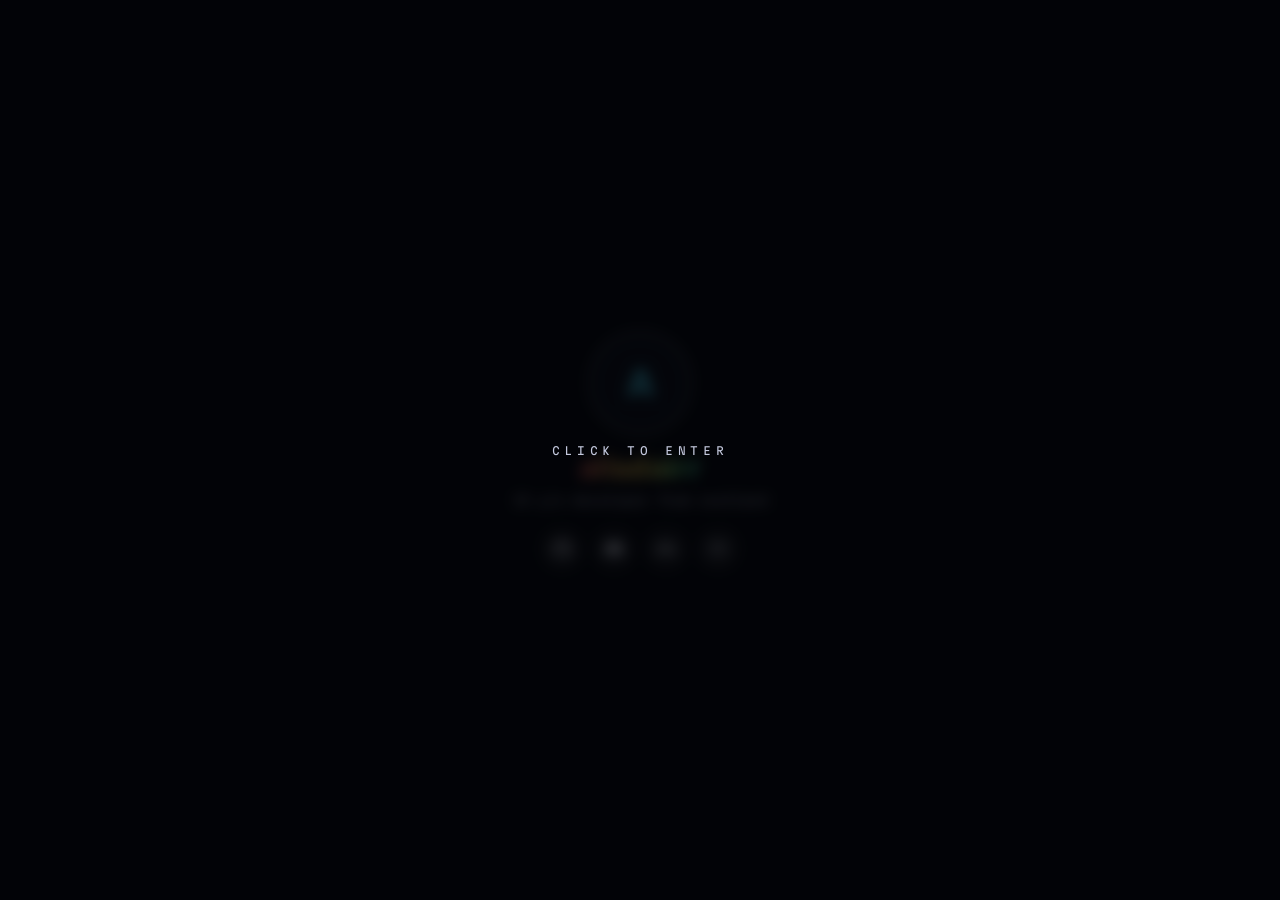
<file: index.html>
<!doctype html>
<html lang="en">
<head>
<meta charset="utf-8" />
<meta name="viewport" content="width=device-width, initial-scale=1, viewport-fit=cover" />
<title>alisdair</title>
<meta name="description" content="Alisdair, 15 y/o developer from Scotland." />

<link rel="preconnect" href="https://fonts.googleapis.com" />
<link rel="preconnect" href="https://fonts.gstatic.com" crossorigin />
<link href="https://fonts.googleapis.com/css2?family=Bricolage+Grotesque:opsz,wght@12..96,300..800&family=Martian+Mono:wght@300;400;500;600&display=swap" rel="stylesheet" />
<link rel="stylesheet" href="styles.css" />
</head>
<body>

<div class="bg">
  <video id="bgvideo" autoplay muted loop playsinline preload="auto" onerror="this.style.display='none'">
    <source src="assets/background.mp4" type="video/mp4" />
  </video>
</div>

<div class="enter" id="enter">
  <span class="enter-label">click to enter</span>
</div>

<main class="stage">
  <section class="profile" aria-label="profile">
    <div class="avatar avatar-fallback" id="avatar">A</div>
    <h1 class="username" id="username">alisdairr</h1>
    <p class="bio" id="bio"></p>
    <div class="socials" id="socials"></div>
  </section>
</main>

<script src="script.js"></script>
</body>
</html>
</file>
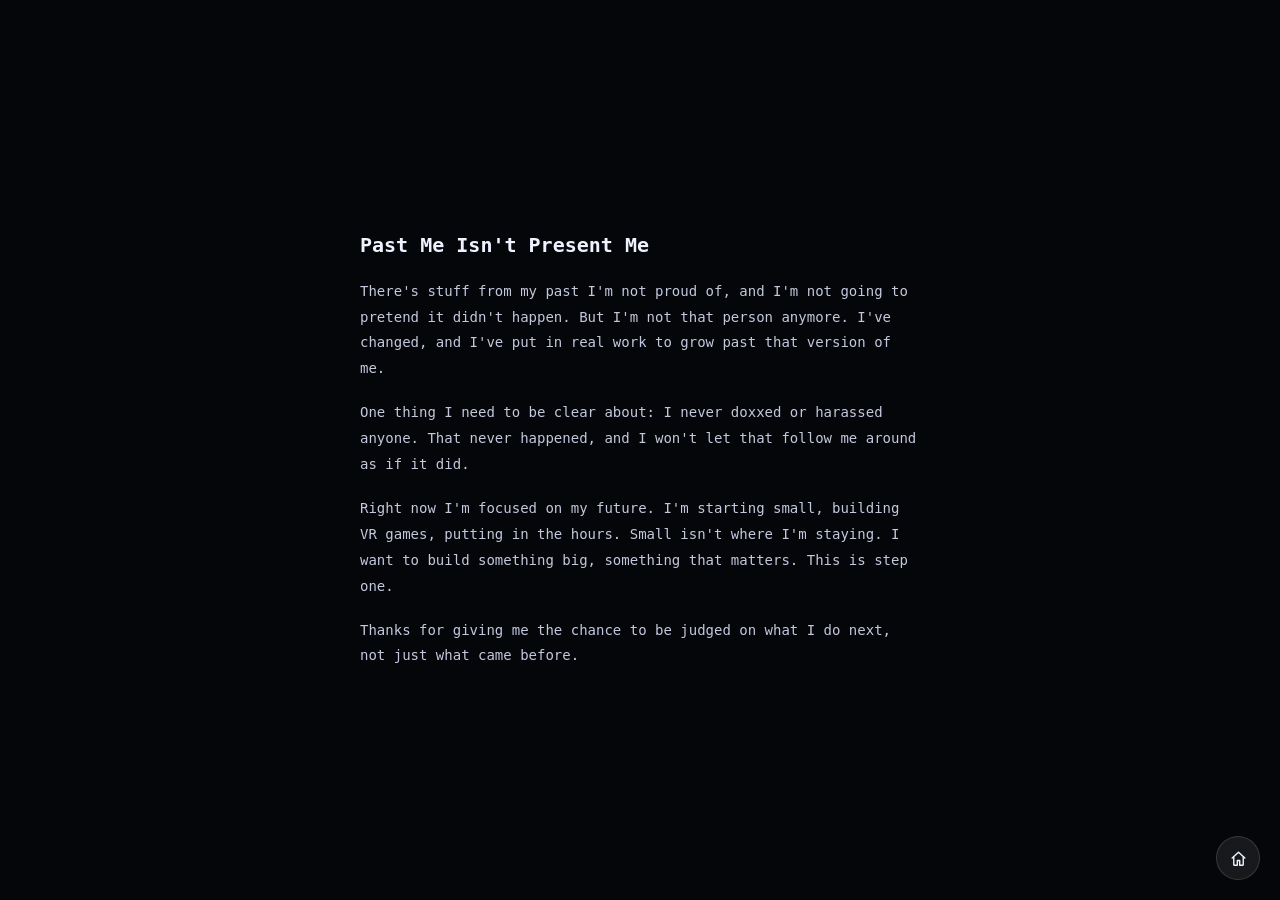
<file: info/index.html>
<!doctype html>
<html lang="en">
<head>
<meta charset="utf-8" />
<meta name="viewport" content="width=device-width, initial-scale=1" />
<meta name="robots" content="noindex, nofollow" />
<title>info</title>
<link rel="stylesheet" href="/info/styles.css" />
</head>
<body>
  <main>
    <h1>Past Me Isn't Present Me</h1>
    <p>There's stuff from my past I'm not proud of, and I'm not going to pretend it didn't happen. But I'm not that person anymore. I've changed, and I've put in real work to grow past that version of me.</p>
    <p>One thing I need to be clear about: I never doxxed or harassed anyone. That never happened, and I won't let that follow me around as if it did.</p>
    <p>Right now I'm focused on my future. I'm starting small, building VR games, putting in the hours. Small isn't where I'm staying. I want to build something big, something that matters. This is step one.</p>
    <p>Thanks for giving me the chance to be judged on what I do next, not just what came before.</p>
  </main>

  <a class="home" href="/" aria-label="home">
    <svg viewBox="0 0 24 24" fill="none" stroke="currentColor" stroke-width="1.8" stroke-linecap="round" stroke-linejoin="round">
      <path d="M4 11.5 12 4l8 7.5" />
      <path d="M6 10v9.5a1 1 0 0 0 1 1h3.5v-6h3v6H17a1 1 0 0 0 1-1V10" />
    </svg>
  </a>
</body>
</html>
</file>
<file: styles.css>
:root {
  --ink: #f3f5ff;
  --muted: #c3c8dd;
  --accent: #4be3ff;
  --ease: cubic-bezier(.2, .7, .2, 1);
}

* { box-sizing: border-box; }

html, body { height: 100%; }

body {
  margin: 0;
  background: #020306;
  color: var(--ink);
  font-family: "Martian Mono", ui-monospace, monospace;
  -webkit-font-smoothing: antialiased;
  text-rendering: optimizeLegibility;
  overflow: hidden;
}

a { color: inherit; text-decoration: none; }

.bg {
  position: fixed;
  inset: 0;
  z-index: 0;
  overflow: hidden;
  background: #020306;
}

.bg video {
  position: absolute;
  inset: 0;
  width: 100%;
  height: 100%;
  object-fit: cover;
  filter: saturate(1.05) contrast(1.03);
}

.stage {
  position: relative;
  z-index: 4;
  height: 100%;
  display: grid;
  place-items: center;
  padding: 32px 24px;
}

.enter {
  position: fixed;
  inset: 0;
  z-index: 20;
  display: grid;
  place-items: center;
  background: rgba(3, 4, 8, .78);
  backdrop-filter: blur(7px);
  cursor: pointer;
  transition: opacity .7s var(--ease), visibility .7s;
}

.enter.hide { opacity: 0; visibility: hidden; }

.enter-label {
  font-family: "Martian Mono", ui-monospace, monospace;
  font-size: 11px;
  letter-spacing: .42em;
  text-transform: uppercase;
  color: var(--muted);
}

.profile {
  width: min(360px, 92vw);
  display: flex;
  flex-direction: column;
  align-items: center;
  text-align: center;
}

.avatar {
  width: 104px;
  height: 104px;
  border-radius: 50%;
  object-fit: cover;
  background: #0a0d16 center / cover;
  border: 2px solid rgba(255, 255, 255, .3);
  box-shadow: 0 10px 40px rgba(0, 0, 0, .55);
}

.avatar-fallback {
  display: grid;
  place-items: center;
  font-family: "Bricolage Grotesque";
  font-weight: 700;
  font-size: 40px;
  color: var(--accent);
}

.username {
  margin: 18px 0 0;
  font-family: "Bricolage Grotesque", sans-serif;
  font-weight: 700;
  font-size: 30px;
  line-height: 1;
  letter-spacing: .01em;
  background: linear-gradient(90deg, #ff5c5c, #ffb84d, #ffe14d, #5cff8f, #4be3ff, #7c5cff, #ff5cf0, #ff5c5c);
  background-size: 200% auto;
  -webkit-background-clip: text;
  background-clip: text;
  -webkit-text-fill-color: transparent;
  color: transparent;
  filter: drop-shadow(0 2px 10px rgba(0, 0, 0, .5));
  animation: rainbow 6s linear infinite;
}

@keyframes rainbow {
  to { background-position: 200% center; }
}

.bio {
  margin: 10px 0 0;
  font-size: 12px;
  color: var(--muted);
  letter-spacing: .04em;
  text-shadow: 0 1px 8px rgba(0, 0, 0, .7);
}

.socials {
  margin: 22px 0 0;
  display: flex;
  justify-content: center;
  gap: 12px;
}

.socials a {
  width: 40px;
  height: 40px;
  display: grid;
  place-items: center;
  border-radius: 50%;
  color: var(--ink);
  background: rgba(255, 255, 255, .08);
  border: 1px solid rgba(255, 255, 255, .14);
  backdrop-filter: blur(6px);
  transition: .18s var(--ease);
}

.socials a:hover {
  background: rgba(255, 255, 255, .2);
  transform: translateY(-3px);
  border-color: rgba(255, 255, 255, .3);
}

.socials svg { width: 18px; height: 18px; }

@media (prefers-reduced-motion: reduce) {
  .username { animation: none; }
}
</file>
<file: info/styles.css>
* {
  box-sizing: border-box;
}

body {
  margin: 0;
  min-height: 100vh;
  display: grid;
  place-items: center;
  background: #050609;
  color: #eef2ff;
  font-family: ui-monospace, "Martian Mono", monospace;
  padding: 48px 24px;
}

main {
  max-width: 560px;
}

h1 {
  font-size: 20px;
  line-height: 1.4;
  margin: 0 0 20px;
  color: #eef2ff;
}

p {
  font-size: 14px;
  line-height: 1.85;
  color: #c3c8dd;
  margin: 0 0 18px;
}

p:last-child {
  margin-bottom: 0;
}

.home {
  position: fixed;
  right: 20px;
  bottom: 20px;
  width: 44px;
  height: 44px;
  display: grid;
  place-items: center;
  border-radius: 50%;
  color: #eef2ff;
  background: rgba(255, 255, 255, .08);
  border: 1px solid rgba(255, 255, 255, .14);
  backdrop-filter: blur(6px);
  text-decoration: none;
  transition: .18s cubic-bezier(.2, .7, .2, 1);
}

.home:hover {
  background: rgba(255, 255, 255, .2);
  transform: translateY(-3px);
  border-color: rgba(255, 255, 255, .3);
}

.home svg {
  width: 19px;
  height: 19px;
}
</file>
